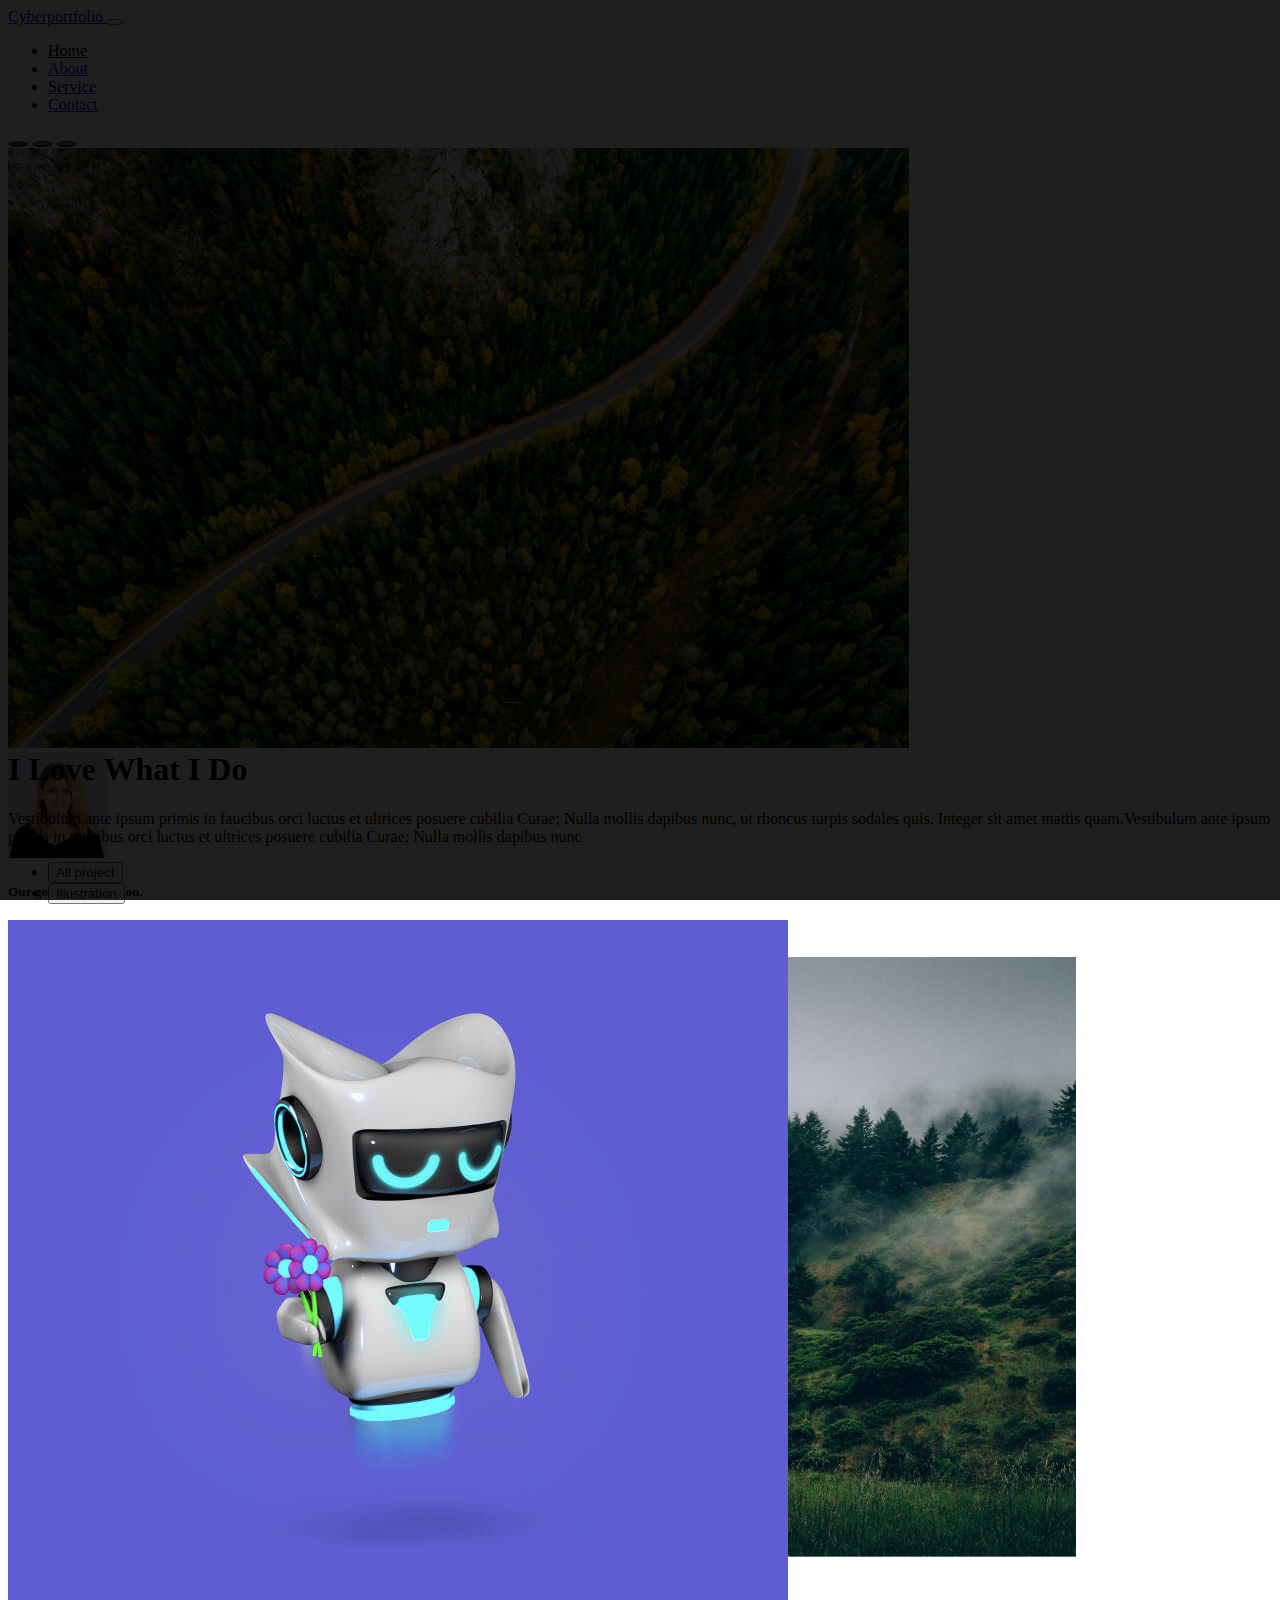
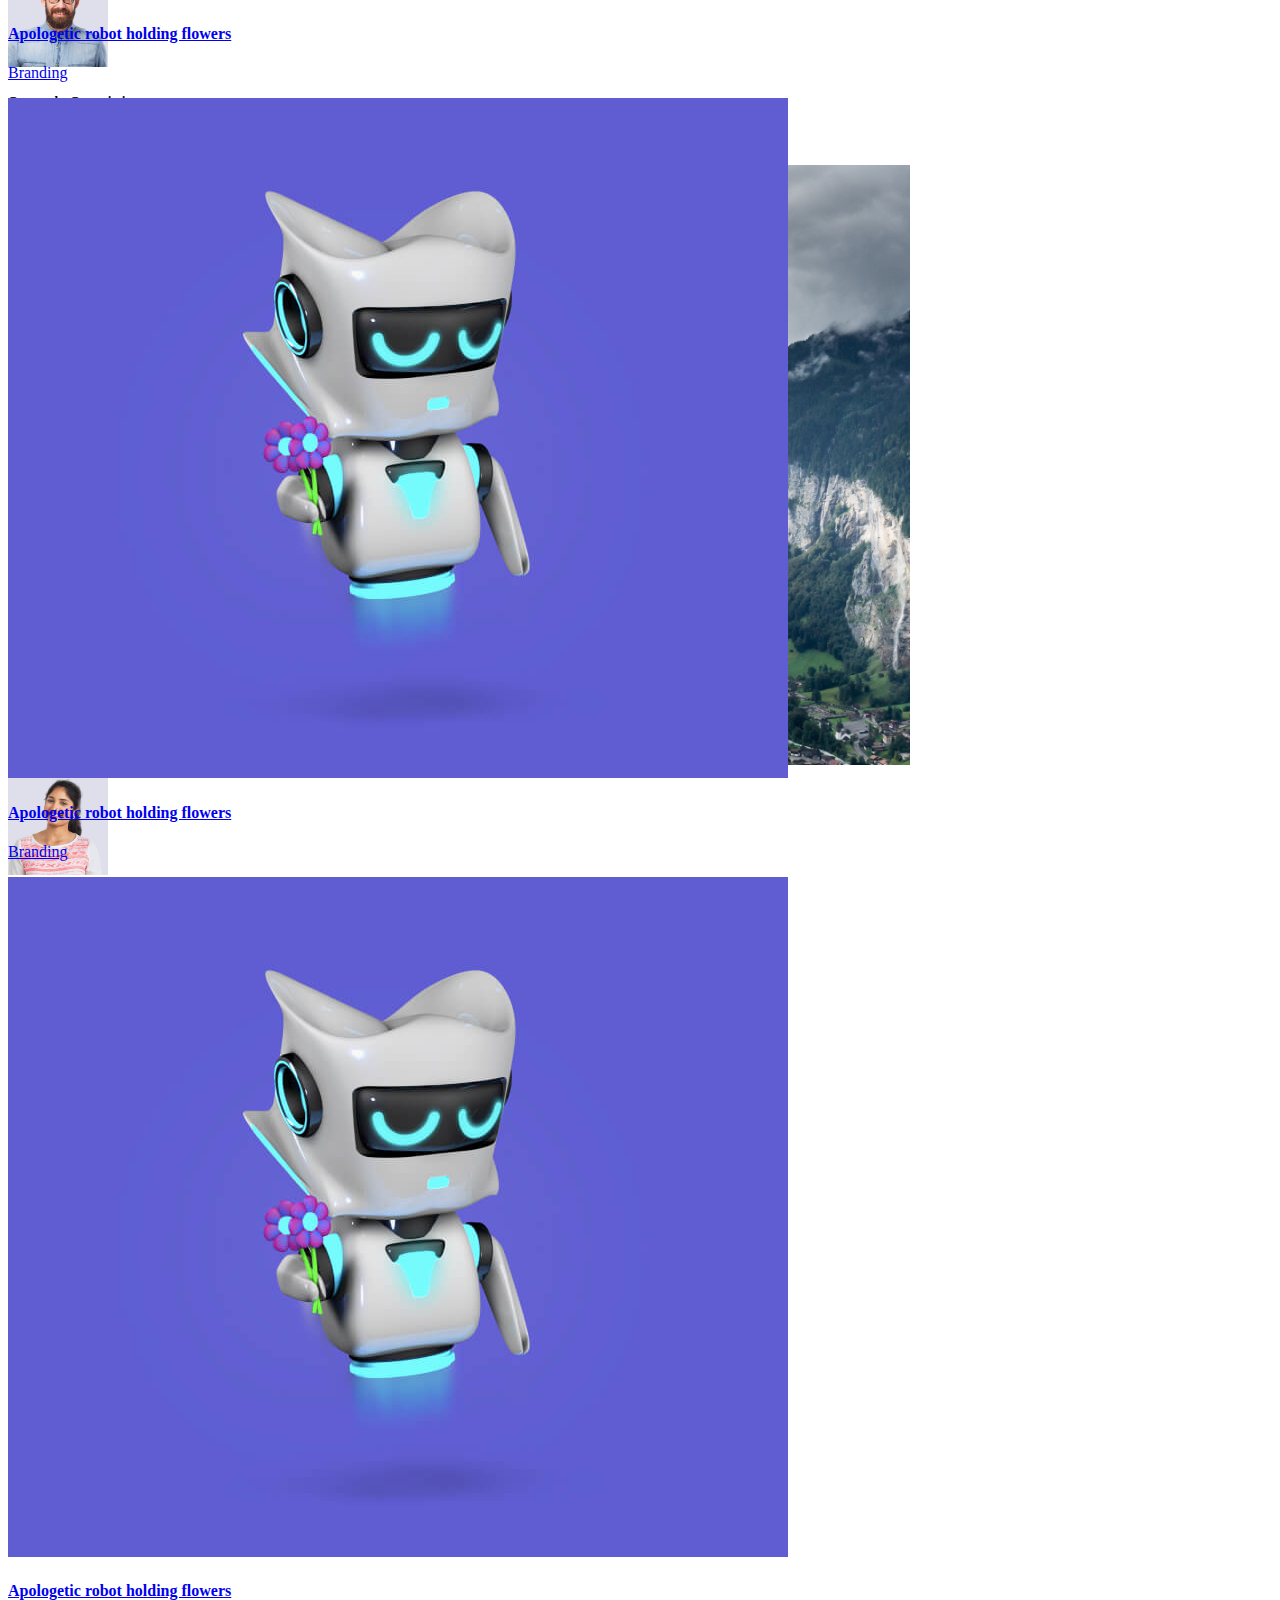
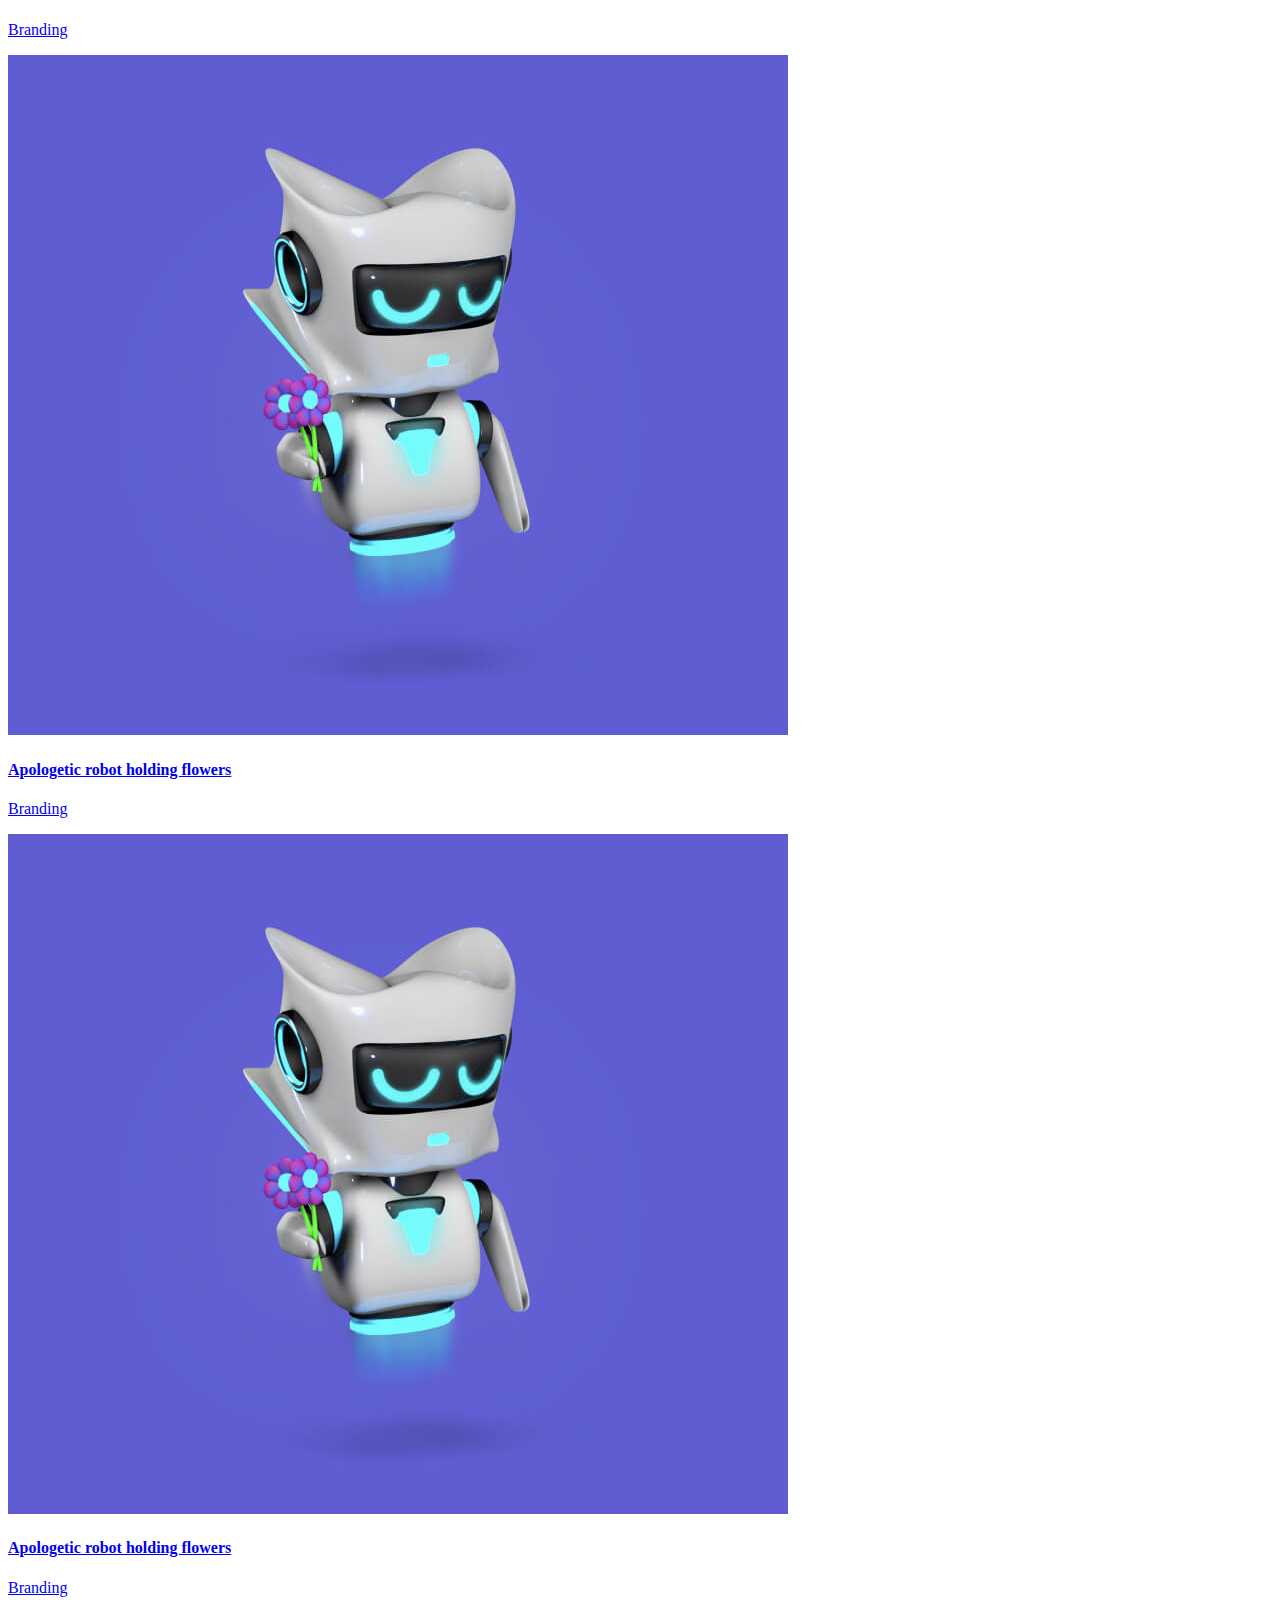
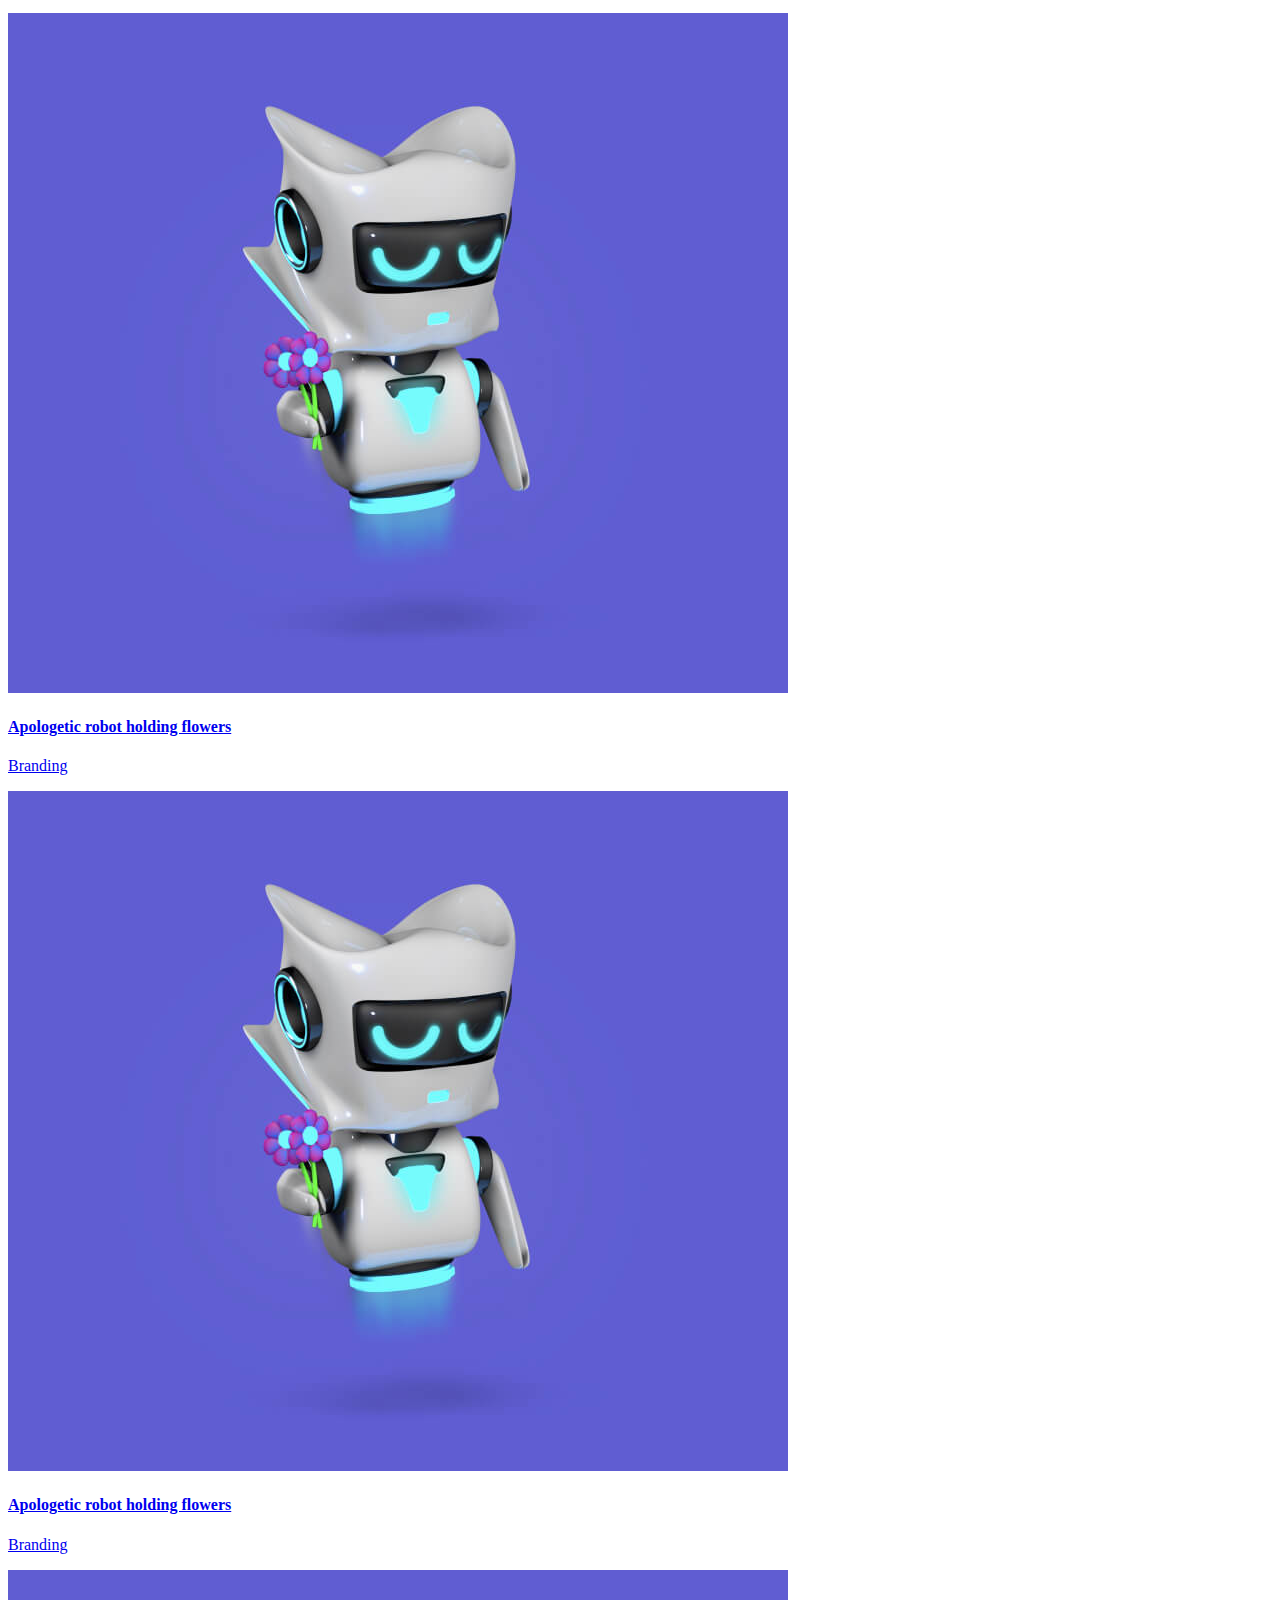
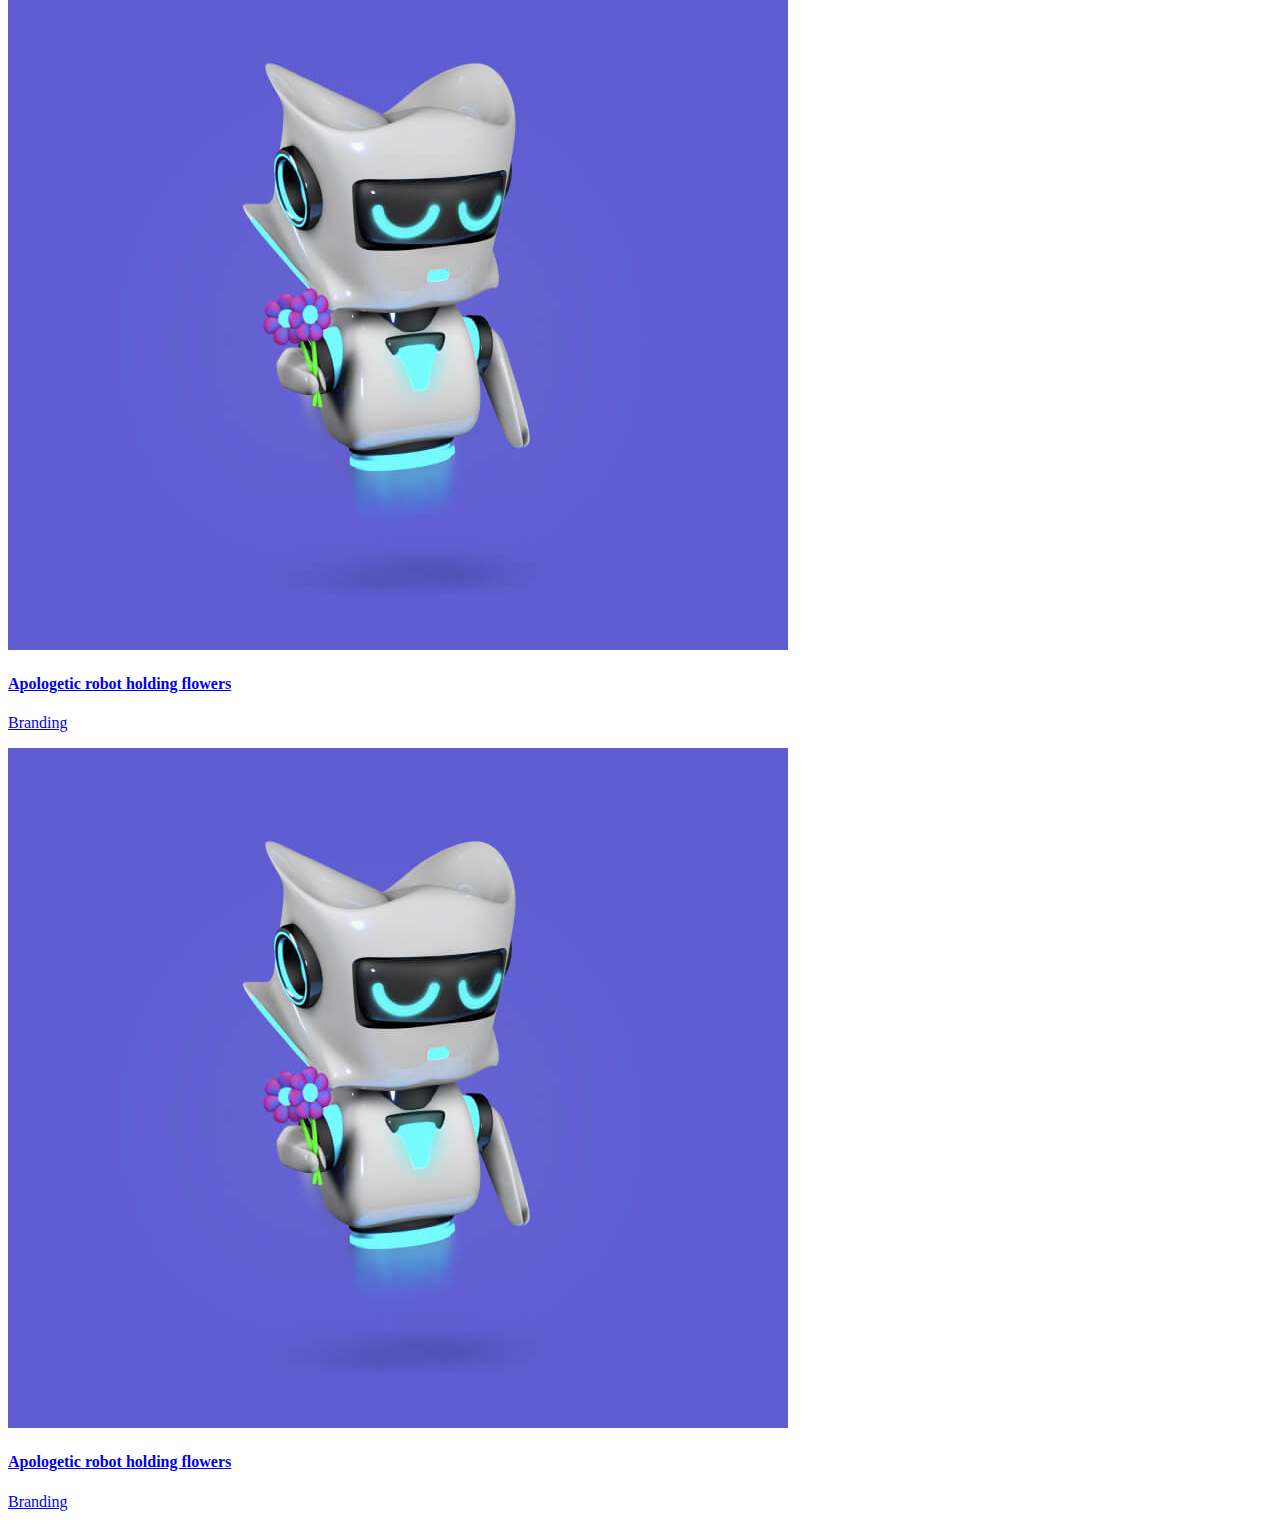
<file: index.html>
<!DOCTYPE html>
<html lang="en">
  <head>
    <meta charset="UTF-8" />
    <meta name="viewport" content="width=device-width, initial-scale=1.0" />
    <!-- Bootstrap -->
    <link
      href="https://cdn.jsdelivr.net/npm/bootstrap@5.3.8/dist/css/bootstrap.min.css"
      rel="stylesheet"
      integrity="sha384-sRIl4kxILFvY47J16cr9ZwB07vP4J8+LH7qKQnuqkuIAvNWLzeN8tE5YBujZqJLB"
      crossorigin="anonymous"
    />

    <!-- CSS -->
    <link rel="stylesheet" href="styles/index.css" />
    <title>MyPortfolio</title>

    <!-- FontAwesome 6.2.0 CSS -->
    <link
      rel="stylesheet"
      href="https://cdnjs.cloudflare.com/ajax/libs/font-awesome/6.2.0/css/all.min.css"
      integrity="sha512-xh6O/CkQoPOWDdYTDqeRdPCVd1SpvCA9XXcUnZS2FmJNp1coAFzvtCN9BmamE+4aHK8yyUHUSCcJHgXloTyT2A=="
      crossorigin="anonymous"
      referrerpolicy="no-referrer"
    />
  </head>
  <body>
    <!-- HEADER -->
    <header class="header position-absolute top-0 left-0 w-100">
      <nav class="navbar navbar-expand-lg bg-transparent text-white">
        <div class="container py-3">
          <a class="navbar-brand text-white fs-1 fw-lighter" href="#">
            <i
              class="fa fa-dice-d20 text-success display-4"
              style="transform: translateY(5px)"
            ></i>
            Cyberportfolio
          </a>
          <button
            class="navbar-toggler border border-white"
            type="button"
            data-bs-toggle="collapse"
            data-bs-target="#navbarSupportedContent"
            aria-controls="navbarSupportedContent"
            aria-expanded="false"
            aria-label="Toggle navigation"
          >
            <span class="navbar-toggler-icon fa fa-bars text-white"></span>
          </button>
          <div
            class="collapse navbar-collapse w-100"
            id="navbarSupportedContent"
          >
            <ul
              class="navbar-nav me-auto mb-2 mb-lg-0 w-100 justify-content-end"
            >
              <li class="nav-item">
                <a
                  class="nav-link text-white active"
                  aria-current="page"
                  href="#"
                  >Home</a
                >
              </li>
              <li class="nav-item">
                <a class="nav-link text-white" href="#">About</a>
              </li>
              <li class="nav-item">
                <a class="nav-link text-white" href="#">Service</a>
              </li>
              <li class="nav-item">
                <a class="nav-link text-white" href="#">Contact</a>
              </li>
            </ul>
          </div>
        </div>
      </nav>
    </header>

    <!-- CAROUSEL -->
    <section class="carousel-demo">
      <div id="carouselExampleCaptions" class="carousel slide">
        <div class="carousel-indicators">
          <button
            type="button"
            data-bs-target="#carouselExampleCaptions"
            data-bs-slide-to="0"
            class="active"
            aria-current="true"
            aria-label="Slide 1"
          ></button>
          <button
            type="button"
            data-bs-target="#carouselExampleCaptions"
            data-bs-slide-to="1"
            aria-label="Slide 2"
          ></button>
          <button
            type="button"
            data-bs-target="#carouselExampleCaptions"
            data-bs-slide-to="2"
            aria-label="Slide 3"
          ></button>
        </div>
        <div class="carousel-inner">
          <div class="carousel-item active">
            <img
              src="/img/hinh1.jpg"
              class="d-block w-100 img-carousel"
              alt="..."
            />
            <div
              class="carousel-caption d-none d-md-flex flex-column justify-content-center h-100 align-items-center"
            >
              <img
                class="img-profile rounded-circle"
                src="/img/01-3.jpg"
                width="100px"
              />
              <h5 class="display-4">Our goals. Our mission.</h5>
              <p class="fs-5">How we help other companies to grow.</p>
            </div>
          </div>
          <div class="carousel-item">
            <img
              src="/img/hinh2.jpg"
              class="d-block w-100 img-carousel"
              alt="..."
            />
            <div
              class="carousel-caption d-none d-md-flex flex-column justify-content-center h-100 align-items-center"
            >
              <img
                class="img-profile rounded-circle"
                src="/img/02-3.jpg"
                width="100px"
              />
              <h5 class="display-4">Our goals. Our mission.</h5>
              <p class="fs-5">How we help other companies to grow.</p>
            </div>
          </div>
          <div class="carousel-item">
            <img
              src="/img/hinh3.jpg"
              class="d-block w-100 img-carousel"
              alt="..."
            />
            <div
              class="carousel-caption d-none d-md-flex flex-column justify-content-center h-100 align-items-center"
            >
              <img
                class="img-profile rounded-circle"
                src="/img/03-3.jpg"
                width="100px"
              />
              <h5 class="display-4">Our goals. Our mission.</h5>
              <p class="fs-5">How we help other companies to grow.</p>
            </div>
          </div>
        </div>
        <button
          class="carousel-control-prev"
          type="button"
          data-bs-target="#carouselExampleCaptions"
          data-bs-slide="prev"
        >
          <span class="carousel-control-prev-icon" aria-hidden="true"></span>
          <span class="visually-hidden">Previous</span>
        </button>
        <button
          class="carousel-control-next"
          type="button"
          data-bs-target="#carouselExampleCaptions"
          data-bs-slide="next"
        >
          <span class="carousel-control-next-icon" aria-hidden="true"></span>
          <span class="visually-hidden">Next</span>
        </button>
      </div>
    </section>

    <!-- PROJECTS -->
    <section class="projects pt-5">
      <div class="container pt-5">
        <h1 class="fs-1 fw-bold text-dark text-center">I Love What I Do</h1>
        <p class="w-50 mx-auto text-center text-secondary">
          Vestibulum ante ipsum primis in faucibus orci luctus et ultrices
          posuere cubilia Curae; Nulla mollis dapibus nunc, ut rhoncus turpis
          sodales quis. Integer sit amet mattis quam.Vestibulum ante ipsum
          primis in faucibus orci luctus et ultrices posuere cubilia Curae;
          Nulla mollis dapibus nunc
        </p>

        <!--nav-tab project-->
        <ul
          class="nav nav-pills mb-3 d-flex gap-2 justify-content-center"
          id="pills-tab"
          role="tablist"
        >
          <li class="nav-item" role="presentation">
            <button
              class="btn btn-outline-success active"
              id="pills-all-project-tab"
              data-bs-toggle="pill"
              data-bs-target="#pills-all-project"
              type="button"
              role="tab"
              aria-controls="pills-all-project"
              aria-selected="true"
            >
              All project
            </button>
          </li>
          <li class="nav-item" role="presentation">
            <button
              class="btn btn-outline-success"
              id="pills-illustration-tab"
              data-bs-toggle="pill"
              data-bs-target="#pills-illustration"
              type="button"
              role="tab"
              aria-controls="pills-pills-illustration"
              aria-selected="false"
            >
              Illustration
            </button>
          </li>
        </ul>
        <div class="tab-content" id="pills-tabContent">
          <div
            class="tab-pane fade show active"
            id="pills-all-project"
            role="tabpanel"
            aria-labelledby="pills-all-project-tab"
            tabindex="0"
          >
            <div class="row">
              <div class="col-12 col-sm-6 col-md-4 mt-2">
                <a href="#" class="text-decoration-none">
                  <div class="card shadow-lg">
                    <img class="card-img-top" src="/img/g1.jpg" alt="Title" />
                    <div class="card-body text-center border border-white">
                      <h4 class="card-title fs-5 fw-light">
                        Apologetic robot holding flowers
                      </h4>
                      <p class="card-text fs-6 fw-lighter">Branding</p>
                    </div>
                  </div>
                </a>
              </div>
              <div class="col-12 col-sm-6 col-md-4 mt-2">
                <a href="#" class="text-decoration-none">
                  <div class="card shadow-lg">
                    <img class="card-img-top" src="/img/g1.jpg" alt="Title" />
                    <div class="card-body text-center border border-white">
                      <h4 class="card-title fs-5 fw-light">
                        Apologetic robot holding flowers
                      </h4>
                      <p class="card-text fs-6 fw-lighter">Branding</p>
                    </div>
                  </div>
                </a>
              </div>
              <div class="col-12 col-sm-6 col-md-4 mt-2">
                <a href="#" class="text-decoration-none">
                  <div class="card shadow-lg">
                    <img class="card-img-top" src="/img/g1.jpg" alt="Title" />
                    <div class="card-body text-center border border-white">
                      <h4 class="card-title fs-5 fw-light">
                        Apologetic robot holding flowers
                      </h4>
                      <p class="card-text fs-6 fw-lighter">Branding</p>
                    </div>
                  </div>
                </a>
              </div>
              <div class="col-12 col-sm-6 col-md-4 mt-2">
                <a href="#" class="text-decoration-none">
                  <div class="card shadow-lg">
                    <img class="card-img-top" src="/img/g1.jpg" alt="Title" />
                    <div class="card-body text-center border border-white">
                      <h4 class="card-title fs-5 fw-light">
                        Apologetic robot holding flowers
                      </h4>
                      <p class="card-text fs-6 fw-lighter">Branding</p>
                    </div>
                  </div>
                </a>
              </div>
              <div class="col-12 col-sm-6 col-md-4 mt-2">
                <a href="#" class="text-decoration-none">
                  <div class="card shadow-lg">
                    <img class="card-img-top" src="/img/g1.jpg" alt="Title" />
                    <div class="card-body text-center border border-white">
                      <h4 class="card-title fs-5 fw-light">
                        Apologetic robot holding flowers
                      </h4>
                      <p class="card-text fs-6 fw-lighter">Branding</p>
                    </div>
                  </div>
                </a>
              </div>
              <div class="col-12 col-sm-6 col-md-4 mt-2">
                <a href="#" class="text-decoration-none">
                  <div class="card shadow-lg">
                    <img class="card-img-top" src="/img/g1.jpg" alt="Title" />
                    <div class="card-body text-center border border-white">
                      <h4 class="card-title fs-5 fw-light">
                        Apologetic robot holding flowers
                      </h4>
                      <p class="card-text fs-6 fw-lighter">Branding</p>
                    </div>
                  </div>
                </a>
              </div>
              <div class="col-12 col-sm-6 col-md-4 mt-2">
                <a href="#" class="text-decoration-none">
                  <div class="card shadow-lg">
                    <img class="card-img-top" src="/img/g1.jpg" alt="Title" />
                    <div class="card-body text-center border border-white">
                      <h4 class="card-title fs-5 fw-light">
                        Apologetic robot holding flowers
                      </h4>
                      <p class="card-text fs-6 fw-lighter">Branding</p>
                    </div>
                  </div>
                </a>
              </div>
            </div>
          </div>
          <div
            class="tab-pane fade"
            id="pills-illustration"
            role="tabpanel"
            aria-labelledby="pills-illustration-tab"
            tabindex="0"
          >
            <div class="row">
              <div class="col-12 col-sm-6 col-md-4 mt-2">
                <a href="#" class="text-decoration-none">
                  <div class="card shadow-lg">
                    <img class="card-img-top" src="/img/g1.jpg" alt="Title" />
                    <div class="card-body text-center border border-white">
                      <h4 class="card-title fs-5 fw-light">
                        Apologetic robot holding flowers
                      </h4>
                      <p class="card-text fs-6 fw-lighter">Branding</p>
                    </div>
                  </div>
                </a>
              </div>
              <div class="col-12 col-sm-6 col-md-4 mt-2">
                <a href="#" class="text-decoration-none">
                  <div class="card shadow-lg">
                    <img class="card-img-top" src="/img/g1.jpg" alt="Title" />
                    <div class="card-body text-center border border-white">
                      <h4 class="card-title fs-5 fw-light">
                        Apologetic robot holding flowers
                      </h4>
                      <p class="card-text fs-6 fw-lighter">Branding</p>
                    </div>
                  </div>
                </a>
              </div>
            </div>
          </div>
        </div>
      </div>
    </section>
    <!-- AVAILABLE -->
    <section class="available"></section>
    <!-- ACHIEVEMENT -->
    <section class="achievement"></section>
    <!-- FOOTER -->
    <footer class="footer"></footer>
    <script
      src="https://cdn.jsdelivr.net/npm/bootstrap@5.3.8/dist/js/bootstrap.bundle.min.js"
      integrity="sha384-FKyoEForCGlyvwx9Hj09JcYn3nv7wiPVlz7YYwJrWVcXK/BmnVDxM+D2scQbITxI"
      crossorigin="anonymous"
    ></script>
  </body>
</html>
</file>
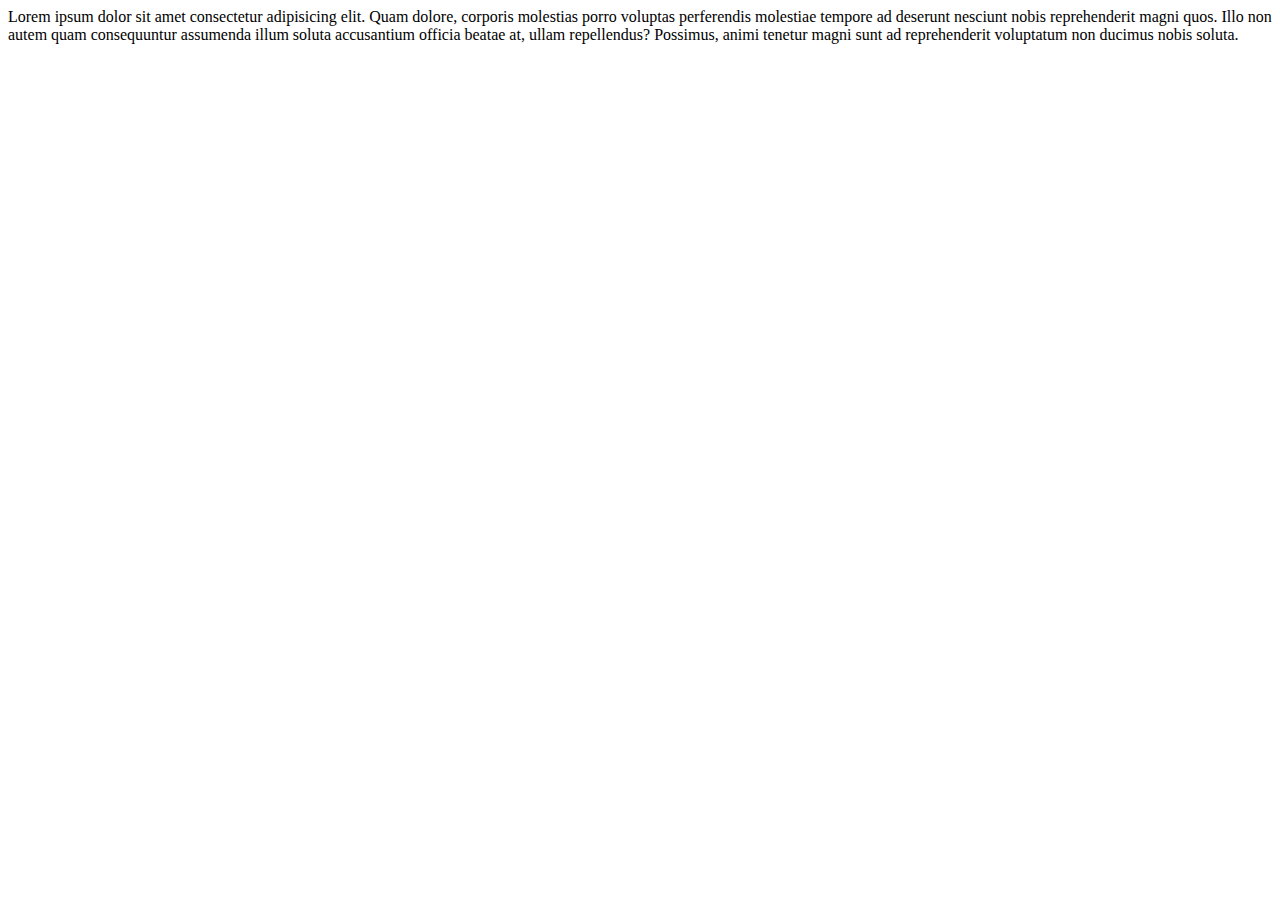
<file: about.html>
<!DOCTYPE html>
<html lang="en">
  <head>
    <meta charset="UTF-8" />
    <meta name="viewport" content="width=device-width, initial-scale=1.0" />
    <title>About</title>
  </head>
  <body>
    Lorem ipsum dolor sit amet consectetur adipisicing elit. Quam dolore,
    corporis molestias porro voluptas perferendis molestiae tempore ad deserunt
    nesciunt nobis reprehenderit magni quos. Illo non autem quam consequuntur
    assumenda illum soluta accusantium officia beatae at, ullam repellendus?
    Possimus, animi tenetur magni sunt ad reprehenderit voluptatum non ducimus
    nobis soluta.
  </body>
</html>
</file>
<file: styles/index.css>
.header a.active {
  color: var(--bs-success) !important;
}

.header .navbar-nav {
  gap: 10px;
}

.header .navbar-nav li {
  position: relative;
}

.header .navbar-nav li::after {
  position: absolute;
  content: "";
  width: 0;
  height: 3px;
  left: 5px;
  margin: 0 auto;
  background-color: green;
  transition: all 0.5s;
}

.header .navbar-nav li:hover::after {
  width: 85%;
  transition: all 0.5s;
}

.carousel-demo {
  max-height: 600px;
}

.carousel-demo .carousel-item .img-carousel {
  height: 600px;
}

.carousel-demo .carousel-inner .carousel-item::after {
  content: "";
  position: absolute;
  top: 0;
  left: 0;
  background-color: rgba(0, 0, 0, 0.5);
  width: 100%;
  height: 100%;
  z-index: 1;
}

.carousel-demo .carousel-inner .carousel-item::after {
  content: "";
  position: absolute;
  top: 0;
  left: 0;
  background: rgba(0, 0, 0, 0.5);
  width: 100%;
  height: 100%;
  z-index: 1;
}
.carousel-demo .carousel-inner .carousel-caption {
  z-index: 2;
}
.header {
  z-index: 10;
}

.carousel-indicators .active {
  opacity: 1;
  background: green !important;
  width: 20px;
  border-radius: 50%;
}
.carousel-indicators [data-bs-target] {
  background: gray;
  width: 20px;
  border-radius: 50%;
}

/*project*/
.projects .nav-pills .nav-link.active,
.nav-pills .show > .nav-link {
  background-color: var(--bs-success);
}

.projects .tab-pane .card {
  animation: display-zoom-item 1s;
}

@keyframes display-zoom-item {
  0% {
    transform: scale(0, 0);
  }
  100% {
    transform: scale(1, 1);
  }
}
</file>
